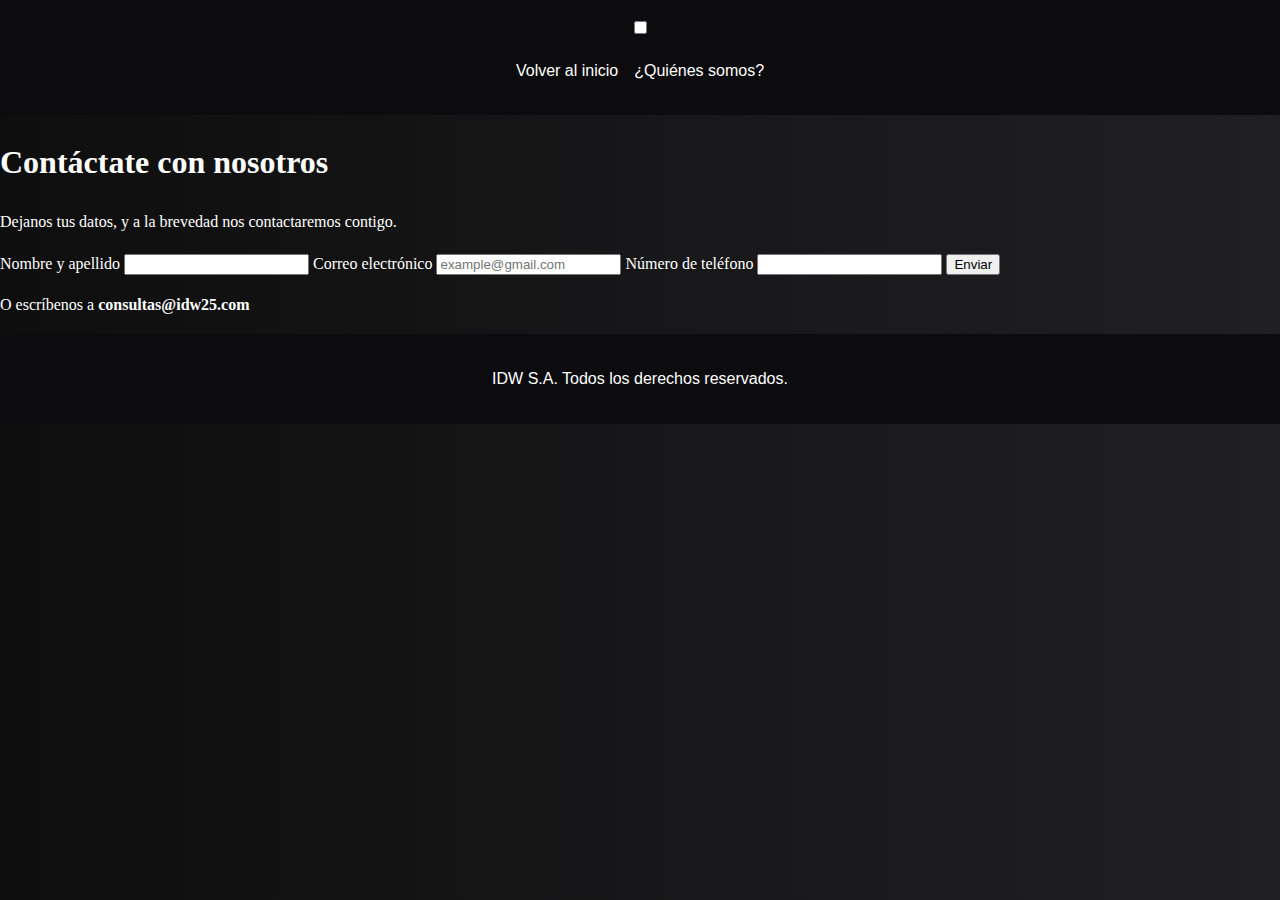
<file: contacto.html>
<!DOCTYPE html>
<html lang="en">
<head>
    <meta charset="UTF-8">
    <meta name="viewport" content="width=device-width, initial-scale=1.0">
    <title>Contacto - IDW S.A.</title>
    <link rel="stylesheet" href="styles.css">
</head>
    <header class="navbar">
    <input type="checkbox" id="menu-toggle" class="menu-checkbox">
    <label for="menu-toggle" class="menu-icon">
        <span class="bar"></span>
        <span class="bar"></span>
        <span class="bar"></span>
    </label>
    <nav class="nav-links">
        <ul>
            <li><a href="index.html">Volver al inicio</a></li>
            <li><a href="institucional.html">¿Quiénes somos?</a></li>
        </ul>
    </nav>
</header>

<body>
    <div id="titulo">
        <h1>Contáctate con nosotros</h1>
        <p>Dejanos tus datos, y a la brevedad nos contactaremos contigo.</p>
    </div>
    <div id="contactar">
        <form action="">
            <label for="">Nombre y apellido</label>
            <input type="text" required>
            <label for="">Correo electrónico</label>
            <input type="email" placeholder="example@gmail.com" required>
            <label for="">Número de teléfono</label>
            <input type="number"required>
            <button onclick="">Enviar</button>
            <p id="leyenda">O escríbenos a <strong>consultas@idw25.com</strong></p>
        </form>
    </div>
<footer>
    <p>IDW S.A. Todos los derechos reservados.</p>
</footer>
</body>
</html>
</file>
<file: styles.css>
body {
    font-family: Georgia, 'Times New Roman', Times, serif;
    color: white;
    margin: 0;
    padding: 0;
    line-height: 1.6;
    background: linear-gradient(to right, #0e0e0e, #201f22);
}

header, footer {
    font-family: Verdana, Tahoma, sans-serif;
    background-color: #0c0c0e;
    color: white;
    text-align: center;
    padding: 1rem;
}

nav ul {
  list-style: none;
  display: flex;
  justify-content: center;
  gap: 1rem;
  padding: 0;
}

nav a {
  color: white;
  text-decoration: none;
}

main {
  padding: 2rem;
}
</file>
